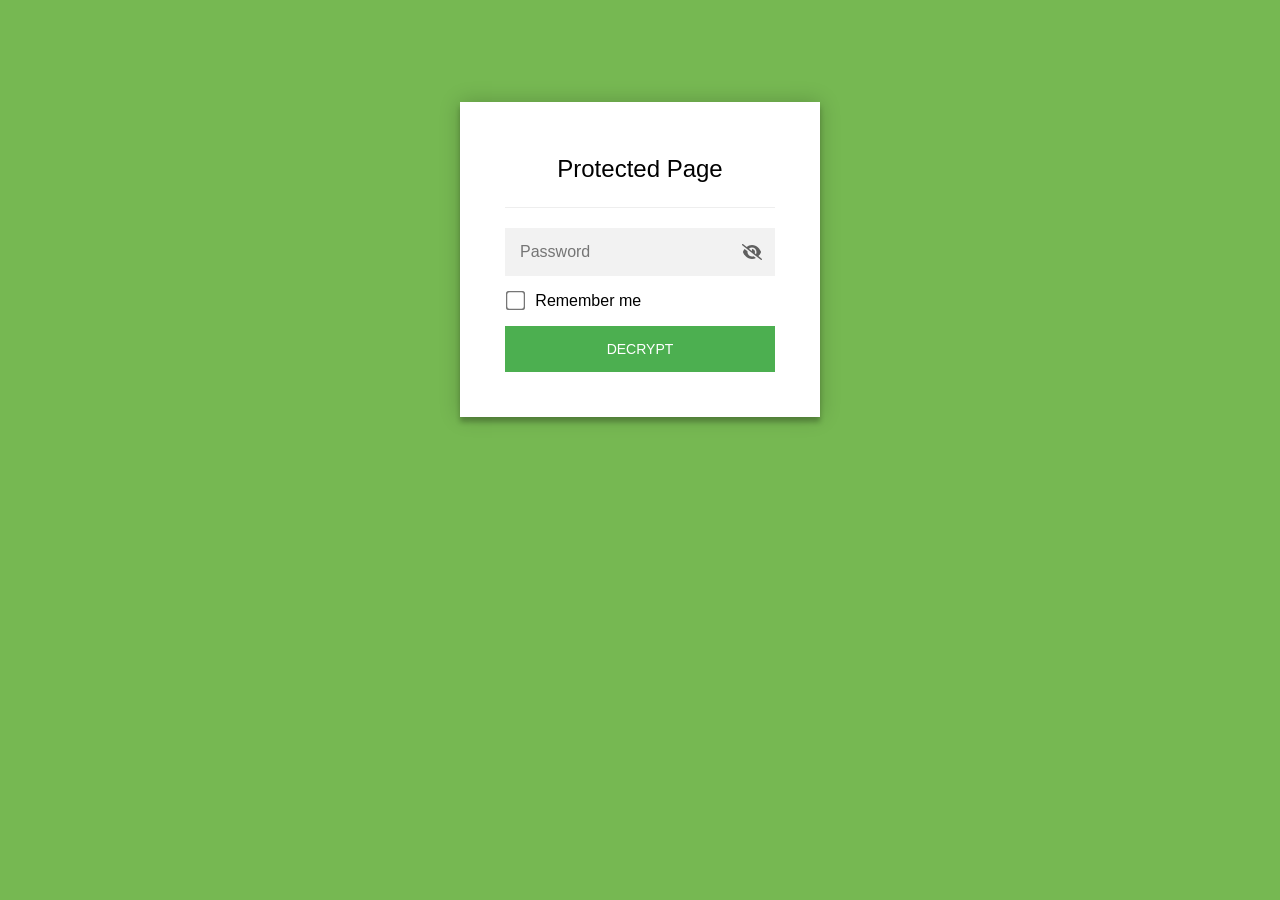
<file: index.html>
<!DOCTYPE html>
<html class="staticrypt-html">
    <head>
        <meta charset="utf-8" />
        <title>Protected Page</title>
        <meta name="viewport" content="width=device-width, initial-scale=1" />

        <!-- do not cache this page -->
        <meta http-equiv="cache-control" content="max-age=0" />
        <meta http-equiv="cache-control" content="no-cache" />
        <meta http-equiv="expires" content="0" />
        <meta http-equiv="expires" content="Tue, 01 Jan 1980 1:00:00 GMT" />
        <meta http-equiv="pragma" content="no-cache" />

        <style>
            .staticrypt-hr {
                margin-top: 20px;
                margin-bottom: 20px;
                border: 0;
                border-top: 1px solid #eee;
            }

            .staticrypt-page {
                width: 360px;
                padding: 8% 0 0;
                margin: auto;
                box-sizing: border-box;
            }

            .staticrypt-form {
                position: relative;
                z-index: 1;
                background: #ffffff;
                max-width: 360px;
                margin: 0 auto 100px;
                padding: 45px;
                text-align: center;
                box-shadow: 0 0 20px 0 rgba(0, 0, 0, 0.2), 0 5px 5px 0 rgba(0, 0, 0, 0.24);
            }

            .staticrypt-form input[type="password"],
            input[type="text"] {
                background: inherit;
                border: 0;
                box-sizing: border-box; /* This ensures padding is included in the total width */
                font-size: 14px;
                outline: 0;
                padding: 15px 30px 15px 15px; /* Adjust the padding to ensure there is space for the icon */
                width: 100%;
            }

            .staticrypt-password-container {
                position: relative;
                outline: 0;
                background: #f2f2f2;
                width: 100%;
                border: 0;
                margin: 0 0 15px;
                box-sizing: border-box;
            }

            .staticrypt-toggle-password-visibility {
                cursor: pointer;
                height: 20px;
                opacity: 60%;
                padding: 13px;
                position: absolute;
                right: 0;
                top: 50%;
                transform: translateY(-50%);
                width: 20px;
            }

            .staticrypt-form .staticrypt-decrypt-button {
                text-transform: uppercase;
                outline: 0;
                background: #4CAF50;
                width: 100%;
                border: 0;
                padding: 15px;
                color: #ffffff;
                font-size: 14px;
                cursor: pointer;
            }

            .staticrypt-form .staticrypt-decrypt-button:hover,
            .staticrypt-form .staticrypt-decrypt-button:active,
            .staticrypt-form .staticrypt-decrypt-button:focus {
                background: #4CAF50;
                filter: brightness(92%);
            }

            .staticrypt-html {
                height: 100%;
            }

            .staticrypt-body {
                height: 100%;
                margin: 0;
            }

            .staticrypt-content {
                height: 100%;
                margin-bottom: 1em;
                background: #76B852;
                font-family: "Arial", sans-serif;
                -webkit-font-smoothing: antialiased;
                -moz-osx-font-smoothing: grayscale;
            }

            .staticrypt-instructions {
                margin-top: -1em;
                margin-bottom: 1em;
            }

            .staticrypt-title {
                font-size: 1.5em;
            }

            label.staticrypt-remember {
                display: flex;
                align-items: center;
                margin-bottom: 1em;
            }

            .staticrypt-remember input[type="checkbox"] {
                transform: scale(1.5);
                margin-right: 1em;
            }

            .hidden {
                display: none !important;
            }

            .staticrypt-spinner-container {
                height: 100%;
                display: flex;
                align-items: center;
                justify-content: center;
            }

            .staticrypt-spinner {
                display: inline-block;
                width: 2rem;
                height: 2rem;
                vertical-align: text-bottom;
                border: 0.25em solid gray;
                border-right-color: transparent;
                border-radius: 50%;
                -webkit-animation: spinner-border 0.75s linear infinite;
                animation: spinner-border 0.75s linear infinite;
                animation-duration: 0.75s;
                animation-timing-function: linear;
                animation-delay: 0s;
                animation-iteration-count: infinite;
                animation-direction: normal;
                animation-fill-mode: none;
                animation-play-state: running;
                animation-name: spinner-border;
            }

            @keyframes spinner-border {
                100% {
                    transform: rotate(360deg);
                }
            }

            @media screen and (-webkit-min-device-pixel-ratio: 0) {
                .staticrypt-form input[type="password"],
                input[type="text"] {
                    font-size: 16px;
                }
            }
        </style>
    </head>

    <body class="staticrypt-body">
        <div id="staticrypt_loading" class="staticrypt-spinner-container">
            <div class="staticrypt-spinner"></div>
        </div>

        <div id="staticrypt_content" class="staticrypt-content hidden">
            <div class="staticrypt-page">
                <div class="staticrypt-form">
                    <div class="staticrypt-instructions">
                        <p class="staticrypt-title">Protected Page</p>
                        <p></p>
                    </div>

                    <hr class="staticrypt-hr" />

                    <form id="staticrypt-form" action="#" method="post">
                        <div class="staticrypt-password-container">
                            <input
                                id="staticrypt-password"
                                type="password"
                                name="password"
                                placeholder="Password"
                                autofocus
                            />

                            <img
                                class="staticrypt-toggle-password-visibility"
                                alt="Show password"
                                title="Show password"
                                src="[data-uri]"
                            />
                        </div>

                        <label id="staticrypt-remember-label" class="staticrypt-remember hidden">
                            <input id="staticrypt-remember" type="checkbox" name="remember" />
                            Remember me
                        </label>

                        <input type="submit" class="staticrypt-decrypt-button" value="DECRYPT" />
                    </form>
                </div>
            </div>
        </div>

        <script>
            // these variables will be filled when generating the file - the template format is 'variable_name'
            const staticryptInitiator = ((function(){
  const exports = {};
  const cryptoEngine = ((function(){
  const exports = {};
  const { subtle } = crypto;

const IV_BITS = 16 * 8;
const HEX_BITS = 4;
const ENCRYPTION_ALGO = "AES-CBC";

/**
 * Translates between utf8 encoded hexadecimal strings
 * and Uint8Array bytes.
 */
const HexEncoder = {
    /**
     * hex string -> bytes
     * @param {string} hexString
     * @returns {Uint8Array}
     */
    parse: function (hexString) {
        if (hexString.length % 2 !== 0) throw "Invalid hexString";
        const arrayBuffer = new Uint8Array(hexString.length / 2);

        for (let i = 0; i < hexString.length; i += 2) {
            const byteValue = parseInt(hexString.substring(i, i + 2), 16);
            if (isNaN(byteValue)) {
                throw "Invalid hexString";
            }
            arrayBuffer[i / 2] = byteValue;
        }
        return arrayBuffer;
    },

    /**
     * bytes -> hex string
     * @param {Uint8Array} bytes
     * @returns {string}
     */
    stringify: function (bytes) {
        const hexBytes = [];

        for (let i = 0; i < bytes.length; ++i) {
            let byteString = bytes[i].toString(16);
            if (byteString.length < 2) {
                byteString = "0" + byteString;
            }
            hexBytes.push(byteString);
        }
        return hexBytes.join("");
    },
};

/**
 * Translates between utf8 strings and Uint8Array bytes.
 */
const UTF8Encoder = {
    parse: function (str) {
        return new TextEncoder().encode(str);
    },

    stringify: function (bytes) {
        return new TextDecoder().decode(bytes);
    },
};

/**
 * Salt and encrypt a msg with a password.
 */
async function encrypt(msg, hashedPassword) {
    // Must be 16 bytes, unpredictable, and preferably cryptographically random. However, it need not be secret.
    // https://developer.mozilla.org/en-US/docs/Web/API/SubtleCrypto/encrypt#parameters
    const iv = crypto.getRandomValues(new Uint8Array(IV_BITS / 8));

    const key = await subtle.importKey("raw", HexEncoder.parse(hashedPassword), ENCRYPTION_ALGO, false, ["encrypt"]);

    const encrypted = await subtle.encrypt(
        {
            name: ENCRYPTION_ALGO,
            iv: iv,
        },
        key,
        UTF8Encoder.parse(msg)
    );

    // iv will be 32 hex characters, we prepend it to the ciphertext for use in decryption
    return HexEncoder.stringify(iv) + HexEncoder.stringify(new Uint8Array(encrypted));
}
exports.encrypt = encrypt;

/**
 * Decrypt a salted msg using a password.
 *
 * @param {string} encryptedMsg
 * @param {string} hashedPassword
 * @returns {Promise<string>}
 */
async function decrypt(encryptedMsg, hashedPassword) {
    const ivLength = IV_BITS / HEX_BITS;
    const iv = HexEncoder.parse(encryptedMsg.substring(0, ivLength));
    const encrypted = encryptedMsg.substring(ivLength);

    const key = await subtle.importKey("raw", HexEncoder.parse(hashedPassword), ENCRYPTION_ALGO, false, ["decrypt"]);

    const outBuffer = await subtle.decrypt(
        {
            name: ENCRYPTION_ALGO,
            iv: iv,
        },
        key,
        HexEncoder.parse(encrypted)
    );

    return UTF8Encoder.stringify(new Uint8Array(outBuffer));
}
exports.decrypt = decrypt;

/**
 * Salt and hash the password so it can be stored in localStorage without opening a password reuse vulnerability.
 *
 * @param {string} password
 * @param {string} salt
 * @returns {Promise<string>}
 */
async function hashPassword(password, salt) {
    // we hash the password in multiple steps, each adding more iterations. This is because we used to allow less
    // iterations, so for backward compatibility reasons, we need to support going from that to more iterations.
    let hashedPassword = await hashLegacyRound(password, salt);

    hashedPassword = await hashSecondRound(hashedPassword, salt);

    return hashThirdRound(hashedPassword, salt);
}
exports.hashPassword = hashPassword;

/**
 * This hashes the password with 1k iterations. This is a low number, we need this function to support backwards
 * compatibility.
 *
 * @param {string} password
 * @param {string} salt
 * @returns {Promise<string>}
 */
function hashLegacyRound(password, salt) {
    return pbkdf2(password, salt, 1000, "SHA-1");
}
exports.hashLegacyRound = hashLegacyRound;

/**
 * Add a second round of iterations. This is because we used to use 1k, so for backwards compatibility with
 * remember-me/autodecrypt links, we need to support going from that to more iterations.
 *
 * @param hashedPassword
 * @param salt
 * @returns {Promise<string>}
 */
function hashSecondRound(hashedPassword, salt) {
    return pbkdf2(hashedPassword, salt, 14000, "SHA-256");
}
exports.hashSecondRound = hashSecondRound;

/**
 * Add a third round of iterations to bring total number to 600k. This is because we used to use 1k, then 15k, so for
 * backwards compatibility with remember-me/autodecrypt links, we need to support going from that to more iterations.
 *
 * @param hashedPassword
 * @param salt
 * @returns {Promise<string>}
 */
function hashThirdRound(hashedPassword, salt) {
    return pbkdf2(hashedPassword, salt, 585000, "SHA-256");
}
exports.hashThirdRound = hashThirdRound;

/**
 * Salt and hash the password so it can be stored in localStorage without opening a password reuse vulnerability.
 *
 * @param {string} password
 * @param {string} salt
 * @param {int} iterations
 * @param {string} hashAlgorithm
 * @returns {Promise<string>}
 */
async function pbkdf2(password, salt, iterations, hashAlgorithm) {
    const key = await subtle.importKey("raw", UTF8Encoder.parse(password), "PBKDF2", false, ["deriveBits"]);

    const keyBytes = await subtle.deriveBits(
        {
            name: "PBKDF2",
            hash: hashAlgorithm,
            iterations,
            salt: UTF8Encoder.parse(salt),
        },
        key,
        256
    );

    return HexEncoder.stringify(new Uint8Array(keyBytes));
}

function generateRandomSalt() {
    const bytes = crypto.getRandomValues(new Uint8Array(128 / 8));

    return HexEncoder.stringify(new Uint8Array(bytes));
}
exports.generateRandomSalt = generateRandomSalt;

async function signMessage(hashedPassword, message) {
    const key = await subtle.importKey(
        "raw",
        HexEncoder.parse(hashedPassword),
        {
            name: "HMAC",
            hash: "SHA-256",
        },
        false,
        ["sign"]
    );
    const signature = await subtle.sign("HMAC", key, UTF8Encoder.parse(message));

    return HexEncoder.stringify(new Uint8Array(signature));
}
exports.signMessage = signMessage;

function getRandomAlphanum() {
    const possibleCharacters = "abcdefghijklmnopqrstuvwxyzABCDEFGHIJKLMNOPQRSTUVWXYZ0123456789";

    let byteArray;
    let parsedInt;

    // Keep generating new random bytes until we get a value that falls
    // within a range that can be evenly divided by possibleCharacters.length
    do {
        byteArray = crypto.getRandomValues(new Uint8Array(1));
        // extract the lowest byte to get an int from 0 to 255 (probably unnecessary, since we're only generating 1 byte)
        parsedInt = byteArray[0] & 0xff;
    } while (parsedInt >= 256 - (256 % possibleCharacters.length));

    // Take the modulo of the parsed integer to get a random number between 0 and totalLength - 1
    const randomIndex = parsedInt % possibleCharacters.length;

    return possibleCharacters[randomIndex];
}

/**
 * Generate a random string of a given length.
 *
 * @param {int} length
 * @returns {string}
 */
function generateRandomString(length) {
    let randomString = "";

    for (let i = 0; i < length; i++) {
        randomString += getRandomAlphanum();
    }

    return randomString;
}
exports.generateRandomString = generateRandomString;

  return exports;
})());
const codec = ((function(){
  const exports = {};
  /**
 * Initialize the codec with the provided cryptoEngine - this return functions to encode and decode messages.
 *
 * @param cryptoEngine - the engine to use for encryption / decryption
 */
function init(cryptoEngine) {
    const exports = {};

    /**
     * Top-level function for encoding a message.
     * Includes password hashing, encryption, and signing.
     *
     * @param {string} msg
     * @param {string} password
     * @param {string} salt
     *
     * @returns {string} The encoded text
     */
    async function encode(msg, password, salt) {
        const hashedPassword = await cryptoEngine.hashPassword(password, salt);

        const encrypted = await cryptoEngine.encrypt(msg, hashedPassword);

        // we use the hashed password in the HMAC because this is effectively what will be used a password (so we can store
        // it in localStorage safely, we don't use the clear text password)
        const hmac = await cryptoEngine.signMessage(hashedPassword, encrypted);

        return hmac + encrypted;
    }
    exports.encode = encode;

    /**
     * Encode using a password that has already been hashed. This is useful to encode multiple messages in a row, that way
     * we don't need to hash the password multiple times.
     *
     * @param {string} msg
     * @param {string} hashedPassword
     *
     * @returns {string} The encoded text
     */
    async function encodeWithHashedPassword(msg, hashedPassword) {
        const encrypted = await cryptoEngine.encrypt(msg, hashedPassword);

        // we use the hashed password in the HMAC because this is effectively what will be used a password (so we can store
        // it in localStorage safely, we don't use the clear text password)
        const hmac = await cryptoEngine.signMessage(hashedPassword, encrypted);

        return hmac + encrypted;
    }
    exports.encodeWithHashedPassword = encodeWithHashedPassword;

    /**
     * Top-level function for decoding a message.
     * Includes signature check and decryption.
     *
     * @param {string} signedMsg
     * @param {string} hashedPassword
     * @param {string} salt
     * @param {int} backwardCompatibleAttempt
     * @param {string} originalPassword
     *
     * @returns {Object} {success: true, decoded: string} | {success: false, message: string}
     */
    async function decode(signedMsg, hashedPassword, salt, backwardCompatibleAttempt = 0, originalPassword = "") {
        const encryptedHMAC = signedMsg.substring(0, 64);
        const encryptedMsg = signedMsg.substring(64);
        const decryptedHMAC = await cryptoEngine.signMessage(hashedPassword, encryptedMsg);

        if (decryptedHMAC !== encryptedHMAC) {
            // we have been raising the number of iterations in the hashing algorithm multiple times, so to support the old
            // remember-me/autodecrypt links we need to try bringing the old hashes up to speed.
            originalPassword = originalPassword || hashedPassword;
            if (backwardCompatibleAttempt === 0) {
                const updatedHashedPassword = await cryptoEngine.hashThirdRound(originalPassword, salt);

                return decode(signedMsg, updatedHashedPassword, salt, backwardCompatibleAttempt + 1, originalPassword);
            }
            if (backwardCompatibleAttempt === 1) {
                let updatedHashedPassword = await cryptoEngine.hashSecondRound(originalPassword, salt);
                updatedHashedPassword = await cryptoEngine.hashThirdRound(updatedHashedPassword, salt);

                return decode(signedMsg, updatedHashedPassword, salt, backwardCompatibleAttempt + 1, originalPassword);
            }

            return { success: false, message: "Signature mismatch" };
        }

        return {
            success: true,
            decoded: await cryptoEngine.decrypt(encryptedMsg, hashedPassword),
        };
    }
    exports.decode = decode;

    return exports;
}
exports.init = init;

  return exports;
})());
const decode = codec.init(cryptoEngine).decode;

/**
 * Initialize the staticrypt module, that exposes functions callbable by the password_template.
 *
 * @param {{
 *  staticryptEncryptedMsgUniqueVariableName: string,
 *  isRememberEnabled: boolean,
 *  rememberDurationInDays: number,
 *  staticryptSaltUniqueVariableName: string,
 * }} staticryptConfig - object of data that is stored on the password_template at encryption time.
 *
 * @param {{
 *  rememberExpirationKey: string,
 *  rememberPassphraseKey: string,
 *  replaceHtmlCallback: function,
 *  clearLocalStorageCallback: function,
 * }} templateConfig - object of data that can be configured by a custom password_template.
 */
function init(staticryptConfig, templateConfig) {
    const exports = {};

    /**
     * Decrypt our encrypted page, replace the whole HTML.
     *
     * @param {string} hashedPassword
     * @returns {Promise<boolean>}
     */
    async function decryptAndReplaceHtml(hashedPassword) {
        const { staticryptEncryptedMsgUniqueVariableName, staticryptSaltUniqueVariableName } = staticryptConfig;
        const { replaceHtmlCallback } = templateConfig;

        const result = await decode(
            staticryptEncryptedMsgUniqueVariableName,
            hashedPassword,
            staticryptSaltUniqueVariableName
        );
        if (!result.success) {
            return false;
        }
        const plainHTML = result.decoded;

        // if the user configured a callback call it, otherwise just replace the whole HTML
        if (typeof replaceHtmlCallback === "function") {
            replaceHtmlCallback(plainHTML);
        } else {
            document.write(plainHTML);
            document.close();
        }

        return true;
    }

    /**
     * Attempt to decrypt the page and replace the whole HTML.
     *
     * @param {string} password
     * @param {boolean} isRememberChecked
     *
     * @returns {Promise<{isSuccessful: boolean, hashedPassword?: string}>} - we return an object, so that if we want to
     *   expose more information in the future we can do it without breaking the password_template
     */
    async function handleDecryptionOfPage(password, isRememberChecked) {
        const { staticryptSaltUniqueVariableName } = staticryptConfig;

        // decrypt and replace the whole page
        const hashedPassword = await cryptoEngine.hashPassword(password, staticryptSaltUniqueVariableName);
        return handleDecryptionOfPageFromHash(hashedPassword, isRememberChecked);
    }
    exports.handleDecryptionOfPage = handleDecryptionOfPage;

    async function handleDecryptionOfPageFromHash(hashedPassword, isRememberChecked) {
        const { isRememberEnabled, rememberDurationInDays } = staticryptConfig;
        const { rememberExpirationKey, rememberPassphraseKey } = templateConfig;

        const isDecryptionSuccessful = await decryptAndReplaceHtml(hashedPassword);

        if (!isDecryptionSuccessful) {
            return {
                isSuccessful: false,
                hashedPassword,
            };
        }

        // remember the hashedPassword and set its expiration if necessary
        if (isRememberEnabled && isRememberChecked) {
            window.localStorage.setItem(rememberPassphraseKey, hashedPassword);

            // set the expiration if the duration isn't 0 (meaning no expiration)
            if (rememberDurationInDays > 0) {
                window.localStorage.setItem(
                    rememberExpirationKey,
                    (new Date().getTime() + rememberDurationInDays * 24 * 60 * 60 * 1000).toString()
                );
            }
        }

        return {
            isSuccessful: true,
            hashedPassword,
        };
    }
    exports.handleDecryptionOfPageFromHash = handleDecryptionOfPageFromHash;

    /**
     * Clear localstorage from staticrypt related values
     */
    function clearLocalStorage() {
        const { clearLocalStorageCallback, rememberExpirationKey, rememberPassphraseKey } = templateConfig;

        if (typeof clearLocalStorageCallback === "function") {
            clearLocalStorageCallback();
        } else {
            localStorage.removeItem(rememberPassphraseKey);
            localStorage.removeItem(rememberExpirationKey);
        }
    }

    async function handleDecryptOnLoad() {
        let isSuccessful = await decryptOnLoadFromUrl();

        if (!isSuccessful) {
            isSuccessful = await decryptOnLoadFromRememberMe();
        }

        return { isSuccessful };
    }
    exports.handleDecryptOnLoad = handleDecryptOnLoad;

    /**
     * Clear storage if we are logging out
     *
     * @returns {boolean} - whether we logged out
     */
    function logoutIfNeeded() {
        const logoutKey = "staticrypt_logout";

        // handle logout through query param
        const queryParams = new URLSearchParams(window.location.search);
        if (queryParams.has(logoutKey)) {
            clearLocalStorage();
            return true;
        }

        // handle logout through URL fragment
        const hash = window.location.hash.substring(1);
        if (hash.includes(logoutKey)) {
            clearLocalStorage();
            return true;
        }

        return false;
    }

    /**
     * To be called on load: check if we want to try to decrypt and replace the HTML with the decrypted content, and
     * try to do it if needed.
     *
     * @returns {Promise<boolean>} true if we derypted and replaced the whole page, false otherwise
     */
    async function decryptOnLoadFromRememberMe() {
        const { rememberDurationInDays } = staticryptConfig;
        const { rememberExpirationKey, rememberPassphraseKey } = templateConfig;

        // if we are login out, terminate
        if (logoutIfNeeded()) {
            return false;
        }

        // if there is expiration configured, check if we're not beyond the expiration
        if (rememberDurationInDays && rememberDurationInDays > 0) {
            const expiration = localStorage.getItem(rememberExpirationKey),
                isExpired = expiration && new Date().getTime() > parseInt(expiration);

            if (isExpired) {
                clearLocalStorage();
                return false;
            }
        }

        const hashedPassword = localStorage.getItem(rememberPassphraseKey);

        if (hashedPassword) {
            // try to decrypt
            const isDecryptionSuccessful = await decryptAndReplaceHtml(hashedPassword);

            // if the decryption is unsuccessful the password might be wrong - silently clear the saved data and let
            // the user fill the password form again
            if (!isDecryptionSuccessful) {
                clearLocalStorage();
                return false;
            }

            return true;
        }

        return false;
    }

    async function decryptOnLoadFromUrl() {
        const passwordKey = "staticrypt_pwd";
        const rememberMeKey = "remember_me";

        // try to get the password from the query param (for backward compatibility - we now want to avoid this method,
        // since it sends the hashed password to the server which isn't needed)
        const queryParams = new URLSearchParams(window.location.search);
        const hashedPasswordQuery = queryParams.get(passwordKey);
        const rememberMeQuery = queryParams.get(rememberMeKey);

        const urlFragment = window.location.hash.substring(1);
        // get the password from the url fragment
        const hashedPasswordRegexMatch = urlFragment.match(new RegExp(passwordKey + "=([^&]*)"));
        const hashedPasswordFragment = hashedPasswordRegexMatch ? hashedPasswordRegexMatch[1] : null;
        const rememberMeFragment = urlFragment.includes(rememberMeKey);

        const hashedPassword = hashedPasswordFragment || hashedPasswordQuery;
        const rememberMe = rememberMeFragment || rememberMeQuery;

        if (hashedPassword) {
            return handleDecryptionOfPageFromHash(hashedPassword, rememberMe);
        }

        return false;
    }

    return exports;
}
exports.init = init;

  return exports;
})());
            const templateError = "Bad password!",
                templateToggleAltShow = "Show password",
                templateToggleAltHide = "Hide password",
                isRememberEnabled = true,
                staticryptConfig = {"staticryptEncryptedMsgUniqueVariableName":"[base64]","isRememberEnabled":true,"rememberDurationInDays":0,"staticryptSaltUniqueVariableName":"42454b1e27db4596996ac409ebe475b5"};

            // you can edit these values to customize some of the behavior of StatiCrypt
            const templateConfig = {
                rememberExpirationKey: "staticrypt_expiration",
                rememberPassphraseKey: "staticrypt_passphrase",
                replaceHtmlCallback: null,
                clearLocalStorageCallback: null,
            };

            // init the staticrypt engine
            const staticrypt = staticryptInitiator.init(staticryptConfig, templateConfig);

            // try to automatically decrypt on load if there is a saved password
            window.onload = async function () {
                const { isSuccessful } = await staticrypt.handleDecryptOnLoad();

                // if we didn't decrypt anything on load, show the password prompt. Otherwise the content has already been
                // replaced, no need to do anything
                if (!isSuccessful) {
                    // hide loading screen
                    document.getElementById("staticrypt_loading").classList.add("hidden");
                    document.getElementById("staticrypt_content").classList.remove("hidden");
                    document.getElementById("staticrypt-password").focus();

                    // show the remember me checkbox
                    if (isRememberEnabled) {
                        document.getElementById("staticrypt-remember-label").classList.remove("hidden");
                    }
                }
            };

            // toggle password visibility
            const toggleIcon = document.querySelector(".staticrypt-toggle-password-visibility");
            // these two icons are coming from FontAwesome
            const imgSrcEyeClosed =
                "[data-uri]";
            const imgSrcEyeOpened =
                "[data-uri]";
            toggleIcon.addEventListener("click", function () {
                const passwordInput = document.getElementById("staticrypt-password");
                if (passwordInput.type === "password") {
                    passwordInput.type = "text";
                    toggleIcon.src = imgSrcEyeOpened;
                    toggleIcon.alt = templateToggleAltHide;
                    toggleIcon.title = templateToggleAltHide;
                } else {
                    passwordInput.type = "password";
                    toggleIcon.src = imgSrcEyeClosed;
                    toggleIcon.alt = templateToggleAltShow;
                    toggleIcon.title = templateToggleAltShow;
                }
            });

            // handle password form submission
            document.getElementById("staticrypt-form").addEventListener("submit", async function (e) {
                e.preventDefault();

                const password = document.getElementById("staticrypt-password").value,
                    isRememberChecked = document.getElementById("staticrypt-remember").checked;

                const { isSuccessful } = await staticrypt.handleDecryptionOfPage(password, isRememberChecked);

                if (!isSuccessful) {
                    alert(templateError);
                }
            });
        </script>
    </body>
</html>
</file>
